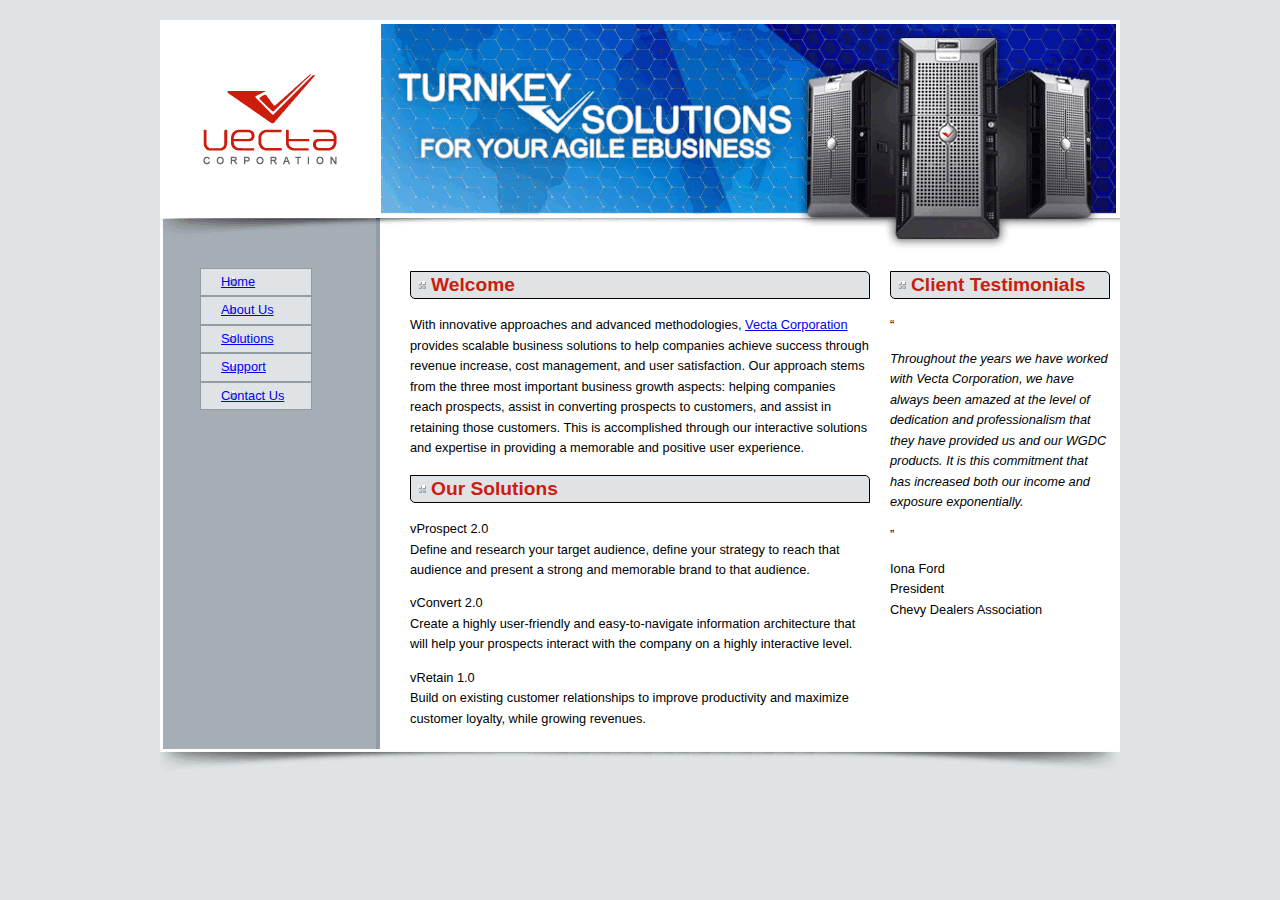
<file: part1/vectacorp/index.html>
﻿<!DOCTYPE html>
<html>
<head>
    <meta charset="UTF-8">
    <title>Vecta Corp. - 24/7 365 turnkey vSolutions for agile eBusinesses</title>
    <link href="styles/normalize.css" type="text/css" rel="stylesheet">
    <link href="styles/styles.css" type="text/css" rel="stylesheet">
    <!--[if IE]><script src="http://html5shiv.googlecode.com/svn/trunk/html5.js"></script><![endif]-->
    <script src="script/jquery-3.4.1.slim.min.js"></script>
    <script>
        $(document).ready(function(){
            //The Headings
            $('h2').css({
                "border":"1px solid black",
                "color":"#CC1C0D",
                "padding":"3px 0 3px 20px",
                "border-radius":"0 5px 0 5px",
                "background-color":"#DFE3E6"
            });
            
            //The Navigation Menu
            $('nav ul li').addClass('navigation');
            $('.navigation').css({
                "border":"solid 1px #929CA4",
                "color":"#CC1C0D",
                "padding":"3px 0 3px 20px",
                "background-color":"#DFE3E6",
                "width":"90px"
            });
            
            //Main Content
            $('p').removeClass();
            $('p:contains("President")').append("<br>Chevy Dealers Association");
            $('aside p:first-of-type').wrap("<q></q>").css("font-style","italic");
            $('b').replaceWith('<a href="http://www.vectacorp.com">Vecta Corporation</a>');
        });
    </script>
</head>

<body>
	<main>
		<header></header>
		<nav>
			<ul>
				<li><a href="#">Home</a></li>
				<li><a href="#">About Us</a></li>
				<li><a href="#">Solutions</a></li>
				<li><a href="#">Support</a></li>
				<li><a href="#">Contact Us</a></li>
			</ul>
		</nav>
		<section>
			<h2>Welcome</h2>

			<p>With innovative approaches and advanced methodologies, <b>Vecta Corporation</b> provides scalable business solutions to help companies achieve success through revenue increase, cost management, and user satisfaction. Our approach stems from the three most important business growth aspects: helping companies reach prospects, assist in converting prospects to customers, and assist in retaining those customers. This is accomplished through our interactive solutions and expertise in providing a memorable and positive user experience.</p>
			
			<h2>Our Solutions</h2> 
			
			<p class="vprospect">vProspect 2.0<br>
			Define and research your target audience, define your strategy to reach that audience and present a strong and memorable brand to that audience.</p>
			
			<p class="vconvert">vConvert 2.0<br>
			Create a highly user-friendly and easy-to-navigate information architecture that will help your prospects interact with the company on a highly interactive level.</p>
			
			<p class="vretain">vRetain 1.0<br>
			Build on existing customer relationships to improve productivity and maximize customer loyalty, while growing revenues.</p>
		</section>
		<aside>
			<h2>Client Testimonials</h2>
			
			<p>Throughout the years we have worked with Vecta Corporation, we have always been amazed at the level of dedication and professionalism that they have provided us and our WGDC products. It is this commitment that has increased both our income and exposure exponentially.</p>
			
			<p>Iona Ford<br>
			President</p>
		</aside>
		<footer></footer>
	</main>
</body>
</html>
</file>
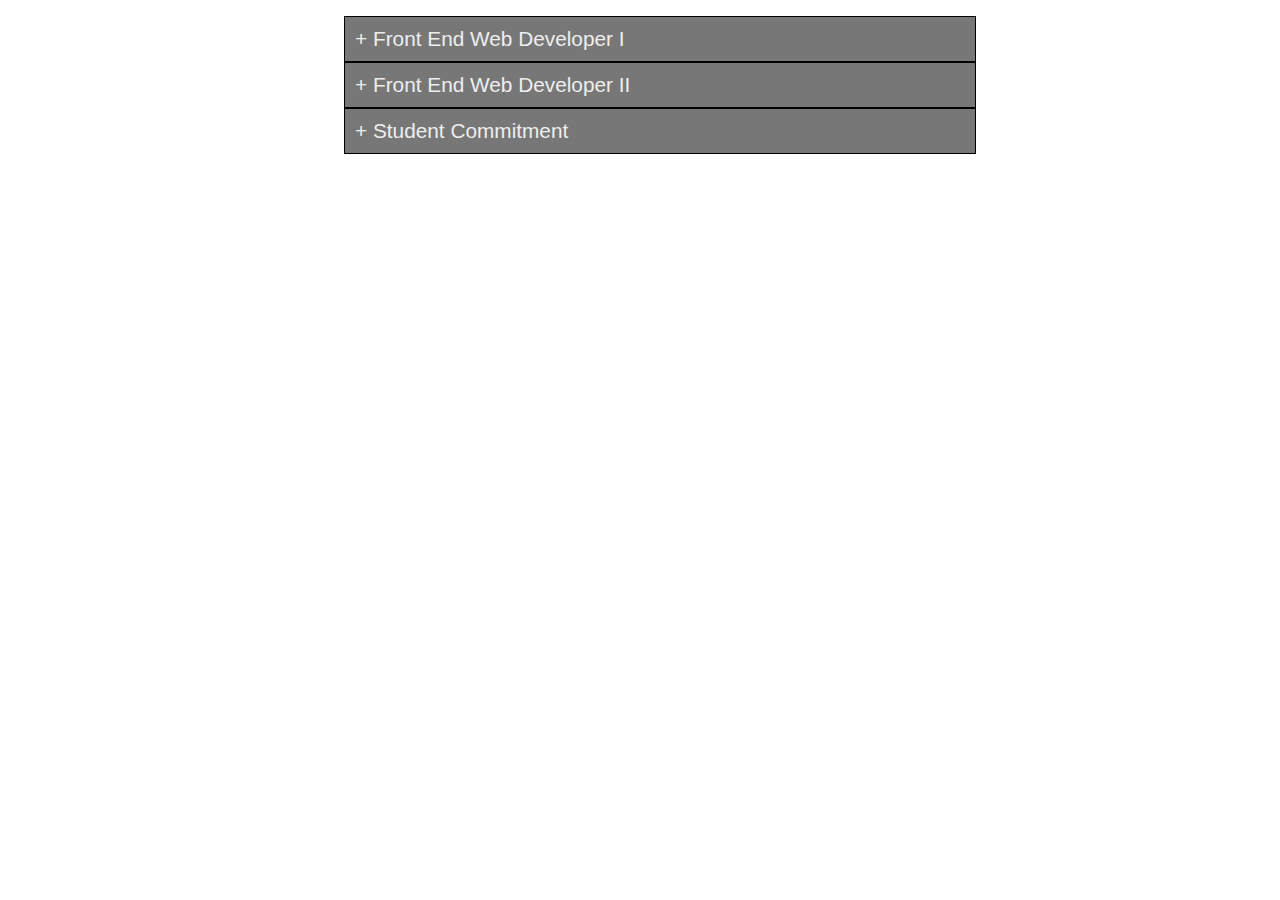
<file: part2/accordion/index.html>
<!DOCTYPE html>
<html lang="en">
<head>
    <meta charset="UTF-8">
    <title>jQuery Accordion</title>
    <script src="scripts/jquery-3.4.1.slim.min.js"></script>
    <link rel="stylesheet" href="css/styles.css">
    <script>
        $(document).ready(function() {
            $('p').hide();

            $('ul li:nth-child(1) h1').click(function(){
                $('span').html(" + ");
                $('ul li:nth-child(1) h1 span').html(" - ");
                $('h1').removeClass("highlight");
                $(this).addClass("highlight");
                $('p').hide();
                $('ul li:nth-child(1) p').show();
                
            });

            $('ul li:nth-child(2) h1').click(function(){
                $('span').html(" + ");
                $('ul li:nth-child(2) h1 span').html(" - ");
                $('h1').removeClass("highlight");
                $(this).addClass("highlight");
                $('p').hide();
                $('ul li:nth-child(2) p').show();
            });

            $('ul li:nth-child(3) h1').click(function(){
                $('span').html(" + ");
                $('ul li:nth-child(3) h1 span').html(" - ");
                $('h1').removeClass("highlight");
                $(this).addClass("highlight");
                $('p').hide();
                $('ul li:nth-child(3) p').show();
            });
        });
    </script>
</head>
<body>
    <ul id="accordion">
        <li>
            <h1><span> + </span>Front End Web Developer I </h1>
            <p>The Front End Web Developer I Program is designed to provide students with the knowledge and skills needed for developing, designing, and promoting websites. Front End Web Developers design the user interface and are responsible for visual design, user interaction, and browser compatibilities. The program courses include basic web programming including Responsive Web Design techniques and strategies and customizing the display for desktop and mobile devices, components of a website, pre-planning tools and strategies of preliminary web development utilizing user interface design, usability, content strategy, incorporating the user experience into a website, and preparing a website to optimally rank within search engines. Topics include defining the needs and goals of a target audience and determining the range of required features and functionality of a website, including producing an interactive end product by optimizing graphics and content, accessibility, and originality.</p>
        </li>
        <li>
            <h1><span> + </span>Front End Web Developer II </h1>
            <p>The Front End Web Developer II Program is designed to provide students with more intermediate techniques for developing and designing websites. Front End Web Developers design the user interface and are responsible for visual design, user interaction, and browser compatibilities. The program courses include advanced techniques in making content more dynamic by incorporating JavaScript, jQuery, SASS, and Angular into the web development process. Students will also learn Git to share and manage files. </p>
        </li>
        <li>
            <h1><span> + </span>Student Commitment</h1>
            <p>This intense course encompasses weekly lessons and assignments requiring a serious commitment of time and energy from both students and instructors. Students should plan time each week to experiment with new techniques, complete weekly assignments, meet deadlines, absorb daily lectures, and study/critique their own work. Taking vacations and/or committing to other intense coursework while you are enrolled in this class are not recommended. Some students find it helpful to form or join study groups and/or have casual meet-ups outside of class in order to enhance their learning experience.</p>
        </li>
    </ul>
</body>
</html>
</file>
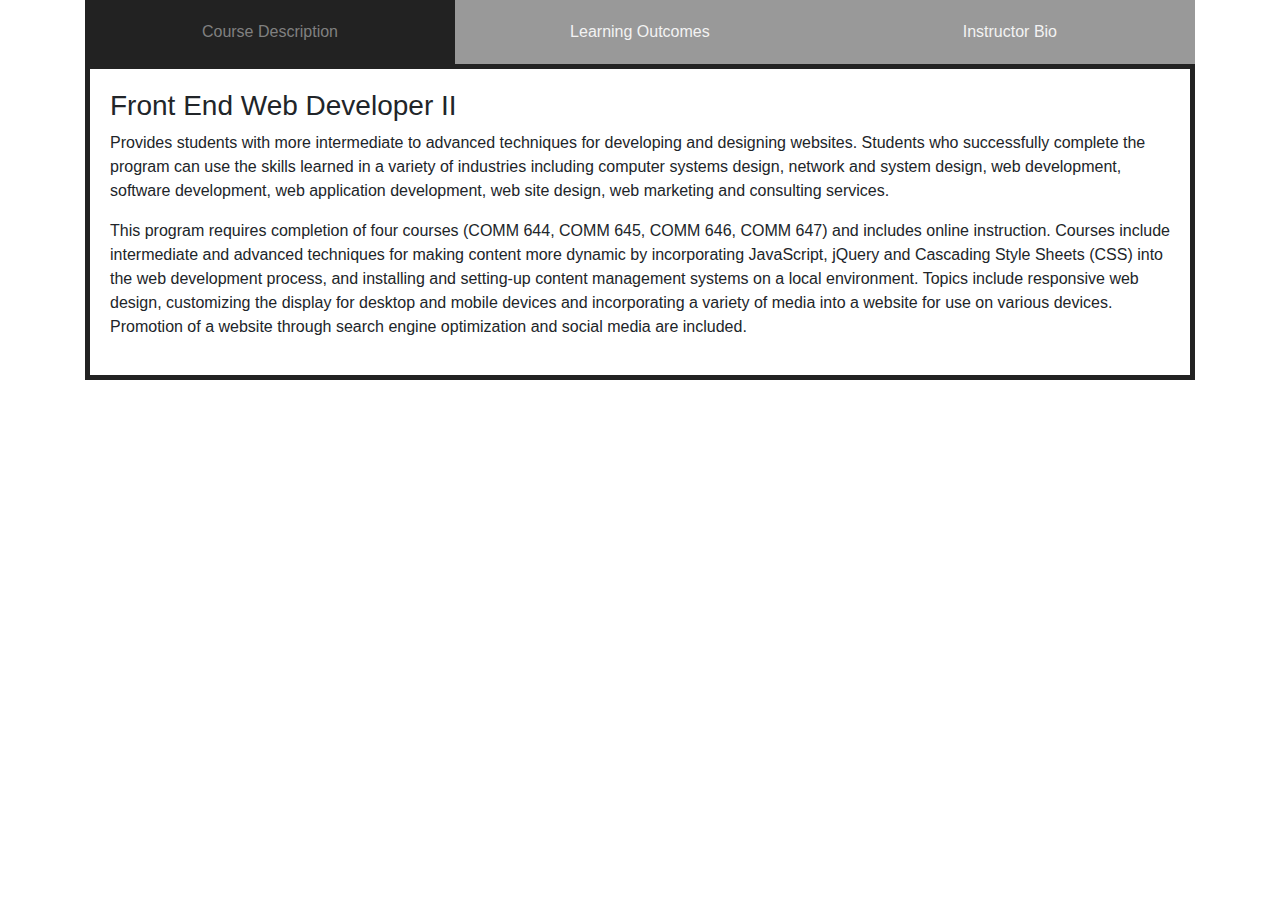
<file: part2/tabs/index.html>
<!DOCTYPE html>
<html lang="en">
<head>
    <meta charset="UTF-8">
    <title>jQuery Tabbed Menu Bar</title>
    <link rel="stylesheet" href="https://stackpath.bootstrapcdn.com/bootstrap/4.3.1/css/bootstrap.min.css">
    <script src="scripts/jquery-3.4.1.slim.min.js"></script>
    <link rel="stylesheet" href="css/styles.css">
</head>
<body>
 <div class="container">
        <ul class="tabs">
            <li><a href="#tab1">Course Description</a></li>
            <li><a href="#tab2">Learning Outcomes</a></li>
            <li><a href="#tab3">Instructor Bio</a></li>
        </ul>
        <div class="tabs-content">
            <div id="tab1">
            <h3>Front End Web Developer II</h3>
                <p>Provides students with more intermediate to advanced techniques for developing and designing websites. Students who successfully complete the program can use the skills learned in a variety of industries including computer systems design, network and system design, web development, software development, web application development, web site design, web marketing and consulting services.</p>
                <p>This program requires completion of four courses (COMM 644, COMM 645, COMM 646, COMM 647) and includes online instruction. Courses include intermediate and advanced techniques for making content more dynamic by incorporating JavaScript, jQuery and Cascading Style Sheets (CSS) into the web development process, and installing and setting-up content management systems on a local environment. Topics include responsive web design, customizing the display for desktop and mobile devices and incorporating a variety of media into a website for use on various devices. Promotion of a website through search engine optimization and social media are included.</p>

            </div>
            <div id="tab2">
                <h4>Details</h4>
                <p>This 160 hour course incorporates JavaScript into the web development process. Students will learn how this language can enhance a webpage, allowing additional interactivity and more precise control of page elements.  More advanced techniques used in creating a website and making the content more dynamic will also be taught.  Several types of automation tools will be introduced that can further enhance web development and project maintenance.</p>
                <strong>Course Textbook</strong>
                <p>Murach’s JavaScript and jQuery, 2nd Edition <br>
                By Zak Ruvalcaba and Mary Delameter <br>
                Murach Publishing<br>
                ISBN: 9781943872053</p>
            </div>
            <div id="tab3">
             <h4>Instructor: Zak Ruvalcaba</h4>
              <p>My name is Zak Ruvalcaba and I have been researching, designing, and developing for the Web since 1995. I specialize in web and mobile web site and application development focusing on responsive user interface design, user experience, and usable presentation. I hold a Bachelor's degree from San Diego State University and a Master of Science in Instructional Technology from National University in San Diego.</p>
              <p>His skill set includes various technologies and tools including HTML/HTML5, CSS/CSS3/LESS, JavaScript, jQuery/jQuery UI/jQuery Mobile, Ajax, JSON, ASPNET, SQL/T-SQL, VBNET, C#, Web Services, PHP, MySQL, Visual Studio, Dreamweaver, and more. I am a Microsoft Certified Application Developer for .NET (MCAD) and a Microsoft Certified Solutions Developer for .NET (MCSD).</p>

            </div>
        </div>
    </div>
    <script>
        $(function(){
            $('ul.tabs li:first').addClass('active');
            $('.tabs-content div').hide();
            $('.tabs-content div:first').show();
            $('ul.tabs li').on('click',function(){
                $('ul.tabs li').removeClass('active');
                $(this).addClass('active');
                $('.tabs-content div').hide();
                var activeTab = $(this).find('a').attr('href');
                $(activeTab).show();
                return false;
            });
        })
    </script>
</body>
</html>
</file>
<file: part1/vectacorp/styles/styles.css>
body {
	background:		#DFE3E6;
	font-size:		0.8em;
	line-height:	1.6em;
}
main, header, footer {
	width:			960px;
}
main {
	background:		#FFFFFF url('../images/bg.gif') repeat-y;
	margin:			20px auto 0 auto;
}
header {
	height:			235px;
	background:		url('../images/header.gif') no-repeat;
}
nav, section, aside {
	float:			left;
	min-height:		200px;
}
nav {
	width:			230px;
}
nav ul {
	list-style-type: none;
}
nav ul li a.navigation {
	display:		block;
	margin-bottom:	15px;
	width:			120px;
	text-decoration:none;
}
nav ul li a.navigation:hover {
	background:		#EDEDED;
	color:			#000000;
}
section {
	width:			460px;
	margin:			0 20px;
}
section .vprospect {
	background:		url('../images/logo_vprospect.gif');
}
section .vconvert {
	background:		url('../images/logo_vconvert.gif');
}
section .vretain {
	background:		url('../images/logo_vretain.gif');
}
section .vprospect, section .vconvert, section .vretain {
	padding-left:	70px;
	background-repeat: no-repeat;
	background-position: 0 5px;
}
aside {
	width:			220px;
	padding-right:	10px;
}
section h2, aside h2, nav ul li a {
	background:		url('../images/icon_checker.gif') no-repeat 7px;
}
footer {
	height:			30px;
	background:		url('../images/footer.gif') no-repeat;
	clear:			both;
}
</file>
<file: part2/accordion/css/styles.css>
body{
    font-family: sans-serif;
    
}
h1 {
    font-weight:  100;
    background-color: #777;
    color:#EEE;
    width: 610px;
    margin: 0;
    padding: 10px;
    font-size: 1.3em;
    margin: auto;
    border: 1px solid black;

}

.highlight {
    background-color: #555;
}

ul {
    list-style: none;
}

ul li p {
    width: 600px;
    background-color: #BEBEBE;
    margin: auto;
    padding: 20px 15px;
    border: 0 solid black;
    border-width: 0px 1px 0px 1px;
}
</file>
<file: part2/tabs/css/styles.css>
ul.tabs {
    list-style-type: none;
    margin: 0;
    padding: 0;
    overflow: hidden;
    background-color: #999;
    width: 100%;
}
ul.tabs li {
    float: left;
    width: 33.33%;

}
ul.tabs li a {
    display: block;
    text-align: center;
    padding: 20px;
    color: #F3F3F3;
    text-decoration: none;
}
ul.tabs li.active {
    background-color: #222;
}
ul.tabs li.active a {
    color: grey;
}
.tabs-content {
    clear: both;
}
.tabs-content div {
    border: #222 solid 5px;
    padding: 20px;
}
</file>
